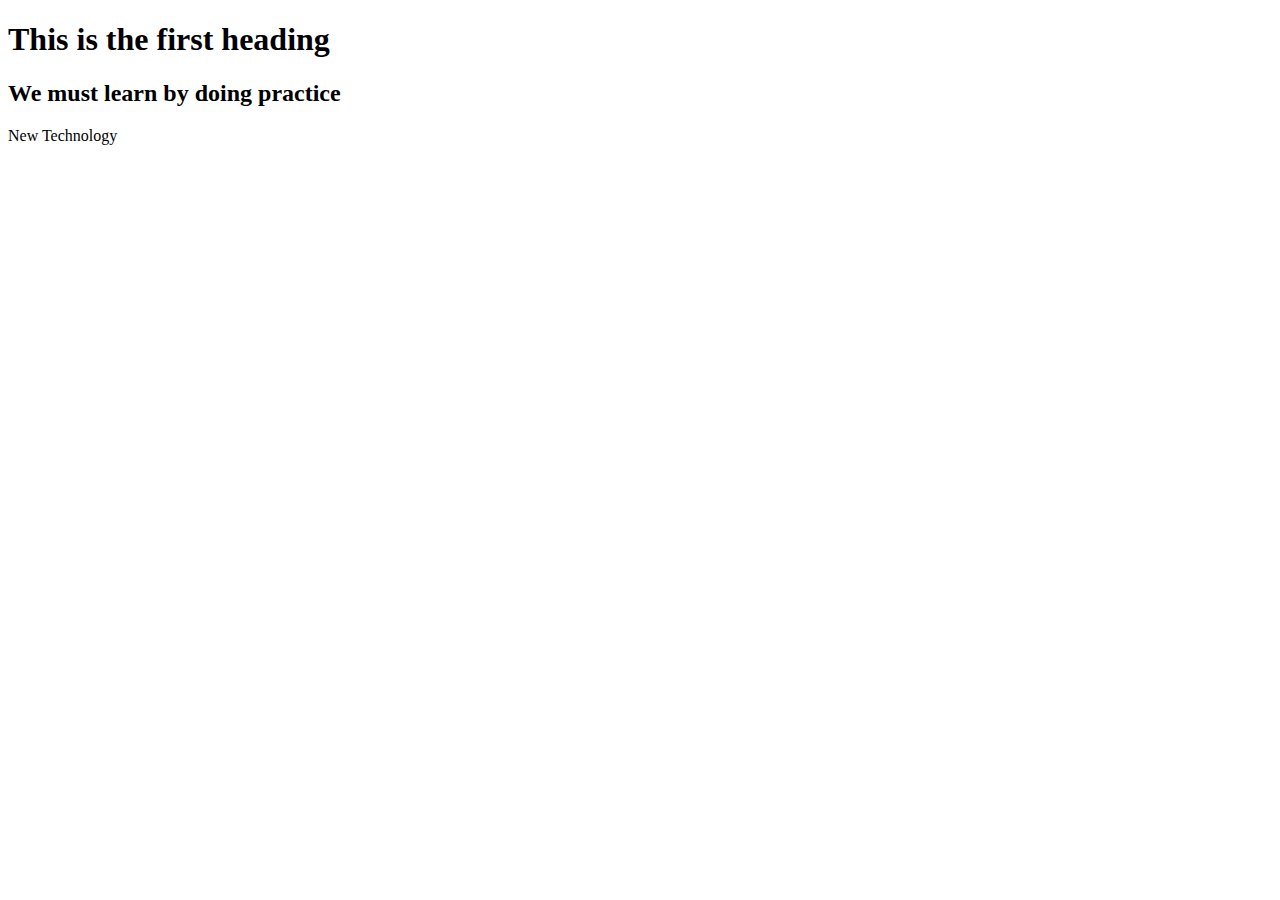
<file: html_basics/base_index.html>
<!DOCTYPE html>
<html lang="en">
    <head>
        <meta charset="utf-8">
        <title>Introduction to html</title>
    </head>
    <body>
        <h1>This is the first heading</h1>
        <h2>We must learn by doing practice</h2>
        <p>New Technology</p>
    </body>
</html>
</file>
